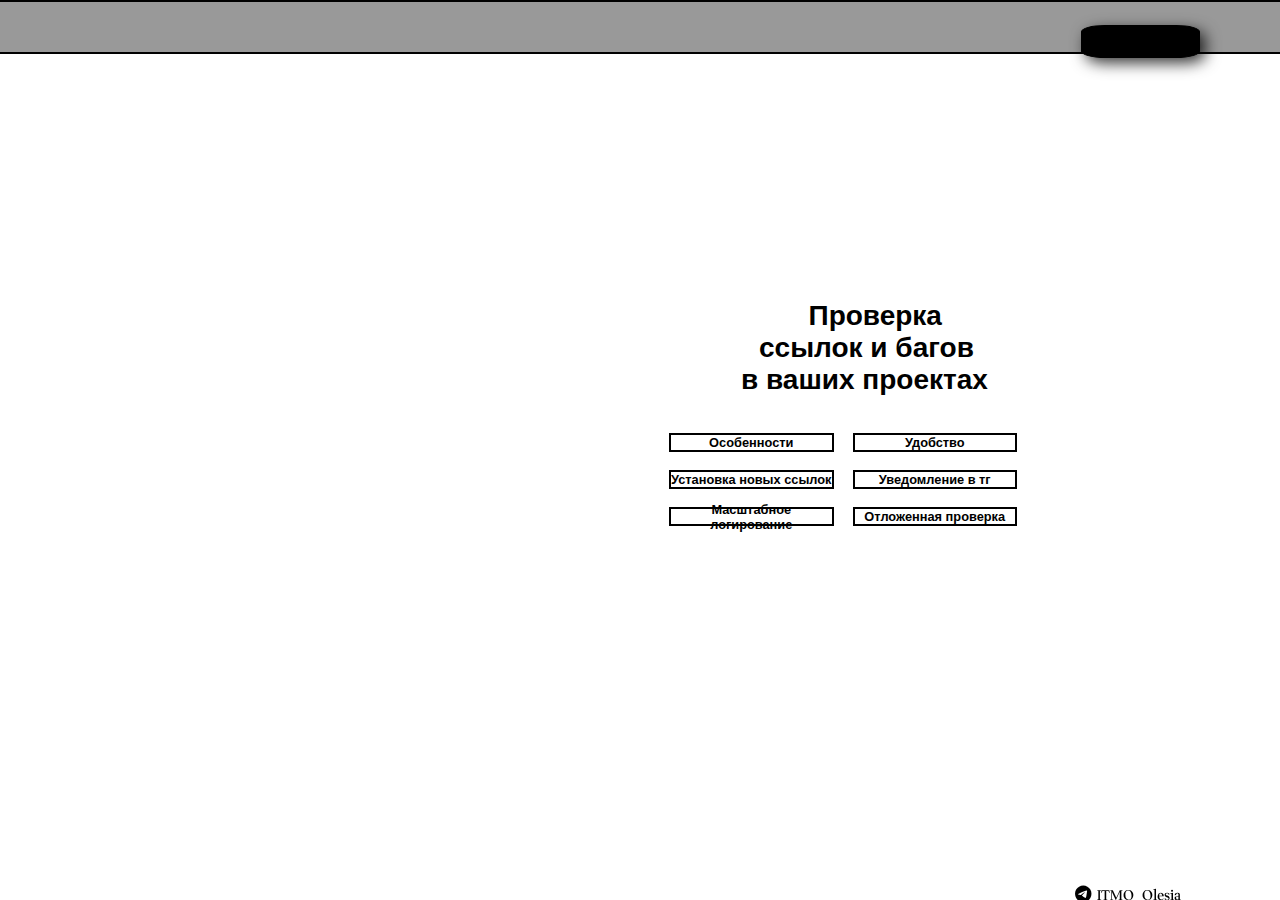
<file: WebFrontLabs/html1.html>
<!DOCTYPE html>
<html lang="ru">
<head>
    <meta charset="UTF-8">
    <meta name="keywords" content="Files, Application, Links">
    <meta name="description" content="Приложение, которое будет уведомлять вас об ошибках и битых ссыклках внутри вашей фс.">
    <link rel="stylesheet" href="https://cdnjs.cloudflare.com/ajax/libs/font-awesome/6.0.0-beta3/css/all.min.css">
    <link rel='stylesheet' href='https://cdnjs.cloudflare.com/ajax/libs/font-awesome/4.7.0/css/font-awesome.min.css'>
    <link rel="stylesheet" href="CSS/outline.css">
    <link rel="stylesheet" href="CSS/css1.css">
</head>
<body>

<header id="header">

    <div id="main" class="clickPoint" onclick="checkButton('main', 'sectionMain')"><span id="m">Main</span>
                <div id="sectionMain" class="clickSection">
                    <a href="html1.html" id="subSec0.1" class="choice">главная</a>
                </div>
            </div>
    <div id="block1" class="clickPoint" onclick="checkButton('block1', 'section1')"><span id="a">TECH STACK</span>
                <div id="section1" class="clickSection">
                    <a href="html2.html" id="subSec1.1" class="choice">Сводка</a>
                </div></div>
    <div id="block2" class="clickPoint" onclick="checkButton('block2', 'section2')"><span id="c">CHAT WITH US</span>
                <div id="section2" class="clickSection">
                    <a href="html3.html" id="subSec2.1" class="choice">Сводные сведения</a>
                </div></div>
            <div id="headerBlock"></div>
    <div id="cupOfCoffee">&#9982;</div>

</header>

<main>

    <h3>
        Проверка   <br>
        <span id="inH3">ссылок и багов </span><br>
        в ваших проектах
    </h3>
    <div class="grid-table">
        <div class="grid-header grid-item">Особенности</div>
        <div class="grid-header grid-item">Удобство</div>
        <div class="grid-row grid-item" id="tooMuchL">Установка новых ссылок</div>
        <div class="grid-row grid-item">Уведомление в тг</div>
        <div class="grid-row grid-item">Масштабное логирование</div>

        <div class="grid-row grid-item">Отложенная проверка</div>
    </div>


</main>


<footer id="footer">
    <ul>
        <div id="footerLoadTime"></div>
        <a class="footerList" href="https://t.me/ITMO_Olesia" target="_blank" title="Chat with me on Telegram">
            <i class="fab fa-telegram"><span id="myIdTeg">ITMO_Olesia</span></i>
        </a>

        <a id="git" class="footerList" href="https://github.com/OlesiaITMO" target="_blank" title="View my projects">
            <i class="fab fa-github"><span id="myIdGit">OlesiaITMO</span></i>
        </a>

        <span  id="phone" class="footerList"><i class="fas fa-phone" style="color:black;"></i > <span id="number">+7 (921) 881-44-62</span></span>

    </ul>

    <div id="uzor"></div>
</footer>

    <script src="JS/js.js"></script>
    <script src="JS/buttons.js"></script>
</body>
</html>
</file>
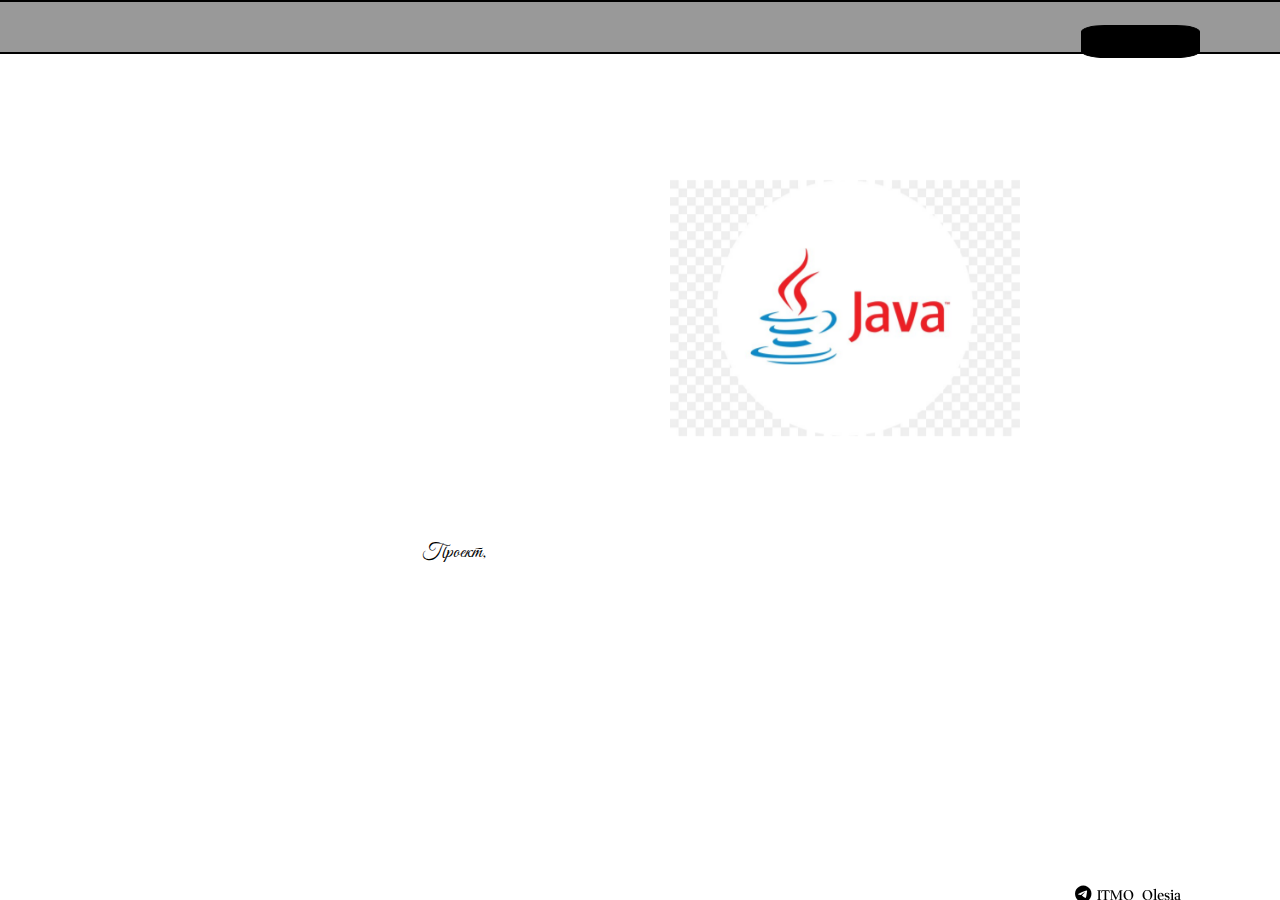
<file: WebFrontLabs/html2.html>
<!DOCTYPE html>
<html lang="ru">
<head>
    <meta charset="UTF-8">
    <meta name="keywords" content="Files, Application, Links">
    <meta name="description" content="Приложение, которое будет уведомлять вас об ошибках и битых ссыклках внутри вашей фс.">
    <link rel="stylesheet" href="https://cdnjs.cloudflare.com/ajax/libs/font-awesome/6.0.0-beta3/css/all.min.css">
    <link rel='stylesheet' href='https://cdnjs.cloudflare.com/ajax/libs/font-awesome/4.7.0/css/font-awesome.min.css'>
    <link rel="stylesheet" href="CSS/outline.css">
    <link rel="stylesheet" href="CSS/TotalStyles.css">
    <link rel="stylesheet" href="CSS/SwiperStyles.css">
    <link rel="stylesheet" href="https://unpkg.com/swiper/swiper-bundle.min.css">
</head>
<body>

<header id="header">

    <div id="main" class="clickPoint" onclick="checkButton('main', 'sectionMain')"><span id="m">Main</span>
        <div id="sectionMain" class="clickSection">
            <a href="index.html" id="subSec0.1" class="choice">главная</a>
        </div>
    </div>
    <div id="block1" class="clickPoint" onclick="checkButton('block1', 'section1')"><span id="a">TECH STACK</span>
        <div id="section1" class="clickSection">
            <a href="html2.html" id="subSec1.1" class="choice" style="margin-left: -12vh">Стек технологий</a>
        </div></div>
    <div id="block2" class="clickPoint" onclick="checkButton('block2', 'section2')"><span id="c">CHAT WITH US</span>
        <div id="section2" class="clickSection">
            <a href="html3.html" id="subSec2.1" class="choice">Отзывы и вопросы</a>
        </div></div>
    <div id="headerBlock"></div>
    <div id="cupOfCoffee">&#9982;</div>

</header>

<main>
    <div class="swiper StackSwiper">
        <div class="StackSwiper__wrapper swiper-wrapper">
            <div class="StackSwiper__slide swiper-slide">
                <div class="StackSwiper_image slick-slide img">
                    <img src="Images/java.jpg" alt="Image" id="java">
                </div>
            </div>

            <div class="StackSwiper__slide swiper-slide">
                <div class="StackSwiper__image slick-slide img">
                    <img src="Images/spring.png" alt="Image">
                </div>
            </div>

            <div class="StackSwiper_slide swiper-slide">
                <div class="StackSwiper__image slick-slide img">
                    <img src="Images/swagger.webp" alt="Image">
                </div>
            </div>

            <div class="StackSwiper_slide swiper-slide">
                <div class="StackSwiper__image slick-slide img">
                    <img src="Images/postman2.webp" alt="Image">
                </div>
            </div>

        </div>
    </div>
    <div id="swiperWords" class="words" style="position: absolute; max-width: 117vh !important; z-index: 100000000" ></div>
    <br><br><br><br><br><br><br><br><br><br><br><br>
    <br>


</main>


<footer id="footer">
    <ul>
        <div id="footerLoadTime"  ></div>
        <a class="footerList" href="https://t.me/ITMO_Olesia" target="_blank" title="Chat with me on Telegram">
            <i class="fab fa-telegram"><span id="myIdTeg">ITMO_Olesia</span></i>
        </a>

        <a id="git" class="footerList" href="https://github.com/OlesiaITMO" target="_blank" title="View my projects">
            <i class="fab fa-github"><span id="myIdGit">OlesiaITMO</span></i>
        </a>

        <span  id="phone" class="footerList"><i class="fas fa-phone" style="color:black;"></i > <span id="number">+7 (921) 881-44-62</span></span>

    </ul>

    <div id="uzor"></div>
</footer>

<script src="JS/RenderComments.js"></script>
<script src="JS/Location.js"></script>
<script src="JS/buttons.js"></script>
<script src="JS/swiperTextLoading.js"></script>
<script src="https://unpkg.com/swiper/swiper-bundle.min.js"></script>

<script>
    document.addEventListener('DOMContentLoaded', function() {
        const imageSlider = new Swiper('.StackSwiper', {
            loop: true,
            simulateTouch: false,
            allowTouchMove: false,
            keyboard: {
                enabled: false,
            },

            effect: 'flip',
            flipEffect: {
                slideShadows: true,
                limitRotation: true,
            },
            autoplay: {
                delay: 3000,
                disableOnInteraction: false,
            },

        });
    });

</script>
</body>
</html>
</file>
<file: WebFrontLabs/CSS/outline.css>
body {
    margin: 0;
    padding: 10px;
    background: linear-gradient(rgba(0, 0, 0, 0), rgba(0, 0, 0, 0)),url('https://avatars.mds.yandex.net/i?id=57366d308cc7016433788cf6a401f0f6_l-4889074-images-thumbs&n=13') no-repeat center top;
    /*background: url('https://avatars.mds.yandex.net/i?id=7ad650205e8849704a75677fbe7fe778_l-10749046-images-thumbs&n=13') no-repeat center top;*/
    background-size:cover;
    background-attachment: fixed;
    top: 0;
    /*background-size: 1232px 720px;*/

}
#header{
    display: block;
    width: 100%; /* Занимает всю ширину окна */
    height: 50px;
    background-color: #000;
    /*opacity: 60%;*/
    background-color: rgba(0, 0, 0, 0.4);
    border-bottom: 2px solid #000 !important;
    border-top: 2px solid #000 !important;


    /* background-color: #656771; */
    position: fixed; /* Фиксированное позиционирование */
    display: grid;
    top: 0; /* Вверху страницы */
    left: 0; /* Слева страницы */
    z-index: 1000; /* На переднем плане */
    display: flex; /* Используем flexbox для центрирования контента */
    padding: 0 10px; /* Немного отступов с боков */
    /*background-image: url('Images/uzor.png');*/
    outline: none;


}

#footer {
    width: 100%;
    height: 45px;
    position: fixed;
    left: 0 !important;
    bottom: 2.5vh !important;
}

.fa-telegram{
    z-index: 100000000000 !important;
    background-blend-mode: multiply !important;
    margin-left: 115vh;
    margin-top: 4vh;
    color: red;
}

#phone{
    padding-left: 8vh;
    margin-top: 4vh;
    color: #000;
}

#git{
    padding-left: 9vh;
    color: #000;
}
#phoneIcon{
    color: #000 !important;
}

#number{
    padding-left: 2.4vh !important;
}

h3{
    font-size: 28px;
    margin-left: 79vh;
    margin-top: 30vh;
    text-indent: 7.5vh;
    /*text-decoration: underline ;*/
    /*-webkit-text-stroke: 2px red;*/
}

#inH3{
    margin-left: 2vh;
}

/*@media screen  and (max-width: 250px){*/
/*    #m{*/
/*        font-size: 5px !important;*/
/*    }*/
/*    #a{*/
/*        font-size: 5px !important;*/
/*    }*/
/*    #c{*/
/*        font-size: 5px !important;*/
/*    }*/
/*}*/





@media screen  and (max-width: 350px){
    #m{
        font-size: 5px !important;
    }
    #a{
        font-size: 5px !important;
    }
    #c{
        font-size: 5px !important;
    }
    .grid-table .grid-item {
           font-size: 6px !important;
    }
}

@media screen  and (max-width: 500px){
    #main{
        width: 9.4vh;
        height: 2.7vh;
    }
    #block1{
        width: 10.4vh;
        height: 2.7vh;
    }
    #block2{
        width: 13.3vh;
        height: 2.7vh;
    }
    #m{
        font-size: 6px !important;
    }
    #a{
        font-size: 6px !important;
    }
    #c{
        font-size: 6px !important;
    }

    #grid-item{
        font-size: 9px !important;
    }
}
@media screen  and (max-width: 600px){
    #main{
        width: 9.4vh;
        height: 2.7vh;
    }
    #block1{
        width: 10.4vh;
        height: 2.7vh;
    }
    #block2{
        width: 13.3vh;
        height: 2.7vh;
    }

    #m{
        font-size: 8px !important;
    }
    #a{
        font-size: 8px !important;
    }
    #c{
        font-size: 8px !important;
    }
    .grid-table{
        width: 15%;
    }
    .grid-item{
        font-size: 11px;
    }
}


@media screen and (max-width: 700px) {
    /*#main{*/
    /*    height: 10px;*/
    /*    width: 20px;*/
    /*    font-size: 14px;*/
    /*    margin-left: 90vh;*/
    /*}*/
    #main{
        width: 10vh;
        height: 2.8vh;
    }
    #block1{
        width: 11vh;
        height: 2.8vh;
    }
    #block2{
        width: 13.9vh;
        height: 2.8vh;
    }

    #m{
        font-size: 10px !important;
    }
    #a{
        font-size: 10px !important;
    }
    #c{
        font-size: 10px !important;
    }
    .grid-item {
          font-size: 11px !important;
    }

}
@media screen  and (max-width: 800px){
    #main{
        width: 12vh;
        height: 3.1vh;
        /*margin-left: 100vh !important;*/
    }
    #block1{
        width: 13vh;
        height: 3.1vh;
        margin-left: 119vh;
    }
    #block2{
        width: 15.9vh;
        height: 3.1vh;
        margin-left: 129vh;
    }

    #m{
        font-size: 12px !important;
    }
    #a{
        font-size: 12px !important;
    }
    #c{
        font-size: 12px !important;
    }


}


#a{
    margin-left: 2vh !important;
}

@media screen  and (max-width: 500px){
    #main{
        margin-left: 0vh !important;
        width: 5vh;
        height: 3vh;
    }
    #block1{
        margin-left: 30vh !important;
        width: 2vh;
        height: 2vh;
    }
    #block2{
        margin-left: 60vh !important;
        width: 6vh;
        height: 3vh;
    }
    #m{
        font-size: 12px !important;
    }
    #a{
        font-size: 12px !important;
    }
    #c{
        font-size: 12px !important;
    }
    #hka{
        margin-left: 40vh !important;
    }
    .grid-table{
        margin-left: 40vh !important;
    }
}
</file>
<file: WebFrontLabs/CSS/css1.css>
@import url('https://fonts.googleapis.com/css2?family=Baskervville+SC&display=swap');
@import url('https://fonts.googleapis.com/css2?family=Baskervville+SC&family=Cormorant+Garamond:ital,wght@0,300;0,400;0,500;0,600;0,700;1,300;1,400;1,500;1,600;1,700&display=swap');
@import url('https://fonts.googleapis.com/css2?family=Baskervville+SC&family=Cormorant+Garamond:ital,wght@0,300;0,400;0,500;0,600;0,700;1,300;1,400;1,500;1,600;1,700&family=New+Amsterdam&display=swap');
@import url('https://fonts.googleapis.com/css2?family=Jacques+Francois+Shadow&display=swap');
@import url('https://fonts.googleapis.com/css2?family=Jacques+Francois+Shadow&family=Old+Standard+TT:ital,wght@0,400;0,700;1,400&display=swap');
@import url('https://fonts.googleapis.com/css2?family=Cinzel+Decorative:wght@400;700;900&family=Jacques+Francois+Shadow&family=Old+Standard+TT:ital,wght@0,400;0,700;1,400&display=swap');
@import url('https://fonts.googleapis.com/css2?family=Cinzel+Decorative:wght@400;700;900&family=Jacques+Francois+Shadow&family=Old+Standard+TT:ital,wght@0,400;0,700;1,400&family=PT+Serif:ital,wght@0,400;0,700;1,400;1,700&display=swap');
@import url('https://fonts.googleapis.com/css2?family=Baskervville:ital@0;1&family=Cinzel+Decorative:wght@400;700;900&family=Jacques+Francois+Shadow&family=Old+Standard+TT:ital,wght@0,400;0,700;1,400&family=PT+Serif:ital,wght@0,400;0,700;1,400;1,700&display=swap');
@import url('https://fonts.googleapis.com/css2?family=Baskervville:ital@0;1&family=Bodoni+Moda:ital,opsz,wght@0,6..96,400..900;1,6..96,400..900&family=Cinzel+Decorative:wght@400;700;900&family=Jacques+Francois+Shadow&family=Old+Standard+TT:ital,wght@0,400;0,700;1,400&family=PT+Serif:ital,wght@0,400;0,700;1,400;1,700&display=swap');
@import url('https://fonts.googleapis.com/css2?family=Baskervville:ital@0;1&family=Bodoni+Moda:ital,opsz,wght@0,6..96,400..900;1,6..96,400..900&family=Cinzel+Decorative:wght@400;700;900&family=Jacques+Francois+Shadow&family=Old+Standard+TT:ital,wght@0,400;0,700;1,400&family=PT+Serif:ital,wght@0,400;0,700;1,400;1,700&family=Wittgenstein:ital,wght@0,400..900;1,400..900&display=swap');
@import url('https://fonts.googleapis.com/css2?family=Protest+Guerrilla&display=swap');
@import url('https://fonts.googleapis.com/css2?family=Bebas+Neue&display=swap');
@import url('https://fonts.googleapis.com/css2?family=Oswald:wght@200..700&display=swap');
#cupOfCoffee{
    /*display: flex;*/
    /*color: bisque !important;*/
    font-size: 30px;
    /*padding-left: 215px;*/
    margin-left: 197vh;
    margin-top: 0.4vh;
    position: absolute;

    /*background-color: aqua;*/

}

.fa-telegram{
    color: #000;
    font-size: 17px;
}

.font{
    font-family: "Old Standard TT", serif;
    font-weight: 700;
    font-style: normal;
}

#myIdTeg{
    font-size: 14px !important;
    font-family: "PT Serif", serif;
    font-family: "Wittgenstein", serif;
    font-optical-sizing: auto;
    font-weight: 500;
    font-style: normal;
    padding-left: 6px;
}



.fa github{
    color: #000;
    font-size: 17px;
    left: 15px;
}

#myIdGit{
    color: #000;
    font-size: 14px !important;
    font-family: "Wittgenstein", serif;
    font-optical-sizing: auto;
    font-weight: 500;
    font-style: normal;
    padding-left: 5px;
}
#phone{
    font-family: "Wittgenstein", serif;
    font-optical-sizing: auto;
    font-weight: 500;
    font-style: normal;
    font-size: 14px !important;
}

.footerList{
    text-decoration: none;
}

#block1 {
    display: flex;
    width: 14vh;
    height: 3.5vh;

    margin-left: 143vh;
    margin-top: 2.5vh;
    text-align: center;
    font-optical-sizing: auto;
    border-radius: 20%;
    background-color: black;
    z-index: 0 !important;
    font-family: "Bebas Neue", sans-serif;
    font-weight: 500;
    font-style: normal;
    border: 1px solid ;
    position: absolute;
}

#block2 {
    display: flex;
    width: 16.9vh;
    height: 3.5vh;

    margin-left: 167vh;
    margin-top: 2.5vh;

    background-color: black;
    border: 1px solid #333;
    text-align: center;

     font-family: "Raleway", sans-serif;
    font-style: normal;
    font-family: "Bebas Neue", sans-serif;
    font-weight: 500;
    font-family: "Bebas Neue", sans-serif;
    font-weight: 500;
    font-style: normal;
    border: 1px solid ;
    border: 1px solid ;


    border-radius: 20%;
    position: absolute;
}

#main {/*
    border-bottom: 2px solid #333;
    border-top: 2px solid #333;*/
    display: flex;

    width: 13vh;
    height: 3.5vh;
    margin-left: 119vh;
    margin-top: 2.5vh;


    z-index: 100000000 !important;
    /*background-color: rgba(0, 0, 0, 0);*/



    font-family: "Bebas Neue", sans-serif;
    font-weight: 500;
    font-style: normal;

    /* background: #6e6b61; */
    /* background: #895a24; */
    /* background: #744c1f; */
    border: 1px solid ;
    border-radius: 20%;
    /*background-color: rgba(255, 255, 255, 0.1);*/
    color: black;
    background-color: black;
    text-align: right !important;
    position: absolute;
}


.choice {
    text-decoration: none;
    color: #333;
    cursor: cell;
}

#cupOfCoffee:hover {
    transition: 0.5s ease;
    transform: rotate(360deg);
}


.words {
    font-family: "Great Vibes", cursive;
    font-weight: 400;
    font-style: normal;
    font-size: 23px;
}





body {
    font-family: Arial, sans-serif;
    margin: 20px;
}
.grid-table {
    margin-left: 70vh;
    display: grid;
    grid-template-columns: repeat(2, minmax(50px, 1fr)); /* Две колонки, минимум 100px и максимум 1fr */
    gap: 1px;

    width: 30%; 
    height: 21vh;
    border-collapse: collapse;
    grid-auto-rows: 4vh;
    z-index: 0 !important;
}

.grid-header,
.grid-row,
.grid-footer {
    text-align: center;
}

.grid-header {
    font-weight: bold;
}

.grid-footer {
    font-style: italic;
}

.grid-item {
    font-weight: bold;
    margin-top: 1vh;
    margin-left: 1vh;
    margin-right: 1vh;
    display: flex;
    align-items: center;
    justify-content: center;
    font-size: 12px;
    color: black;
    grid-auto-columns: 10px !important;
    height: 15px;
    border: 2px solid;
    
}


@keyframes colorCycle {
    0% {border: 1px solid #F24E4B; }
    6% {border: 1px solid #F26B4B; }
    13% {border: 1px solid #F2664B; }
    19% {border: 1px solid #F2884B; }
    26% {border: 1px solid #F2996B; }
    32% {border: 1px solid #F2A64B; }
    39% {border: 1px solid #F2BC9C; }
    45% {border: 1px solid #F2A64B; }
    52% {border: 1px solid #F2996B; }
    58% {border: 1px solid #F2884B; }
    65% {border: 1px solid #F2664B; }
    71% {border: 1px solid orangered; }
    78% {border: 1px solid red; }
    84% {border: 1px solid #8B0000; } /* Dark Red */
    91% {border: 1px solid red;}
    100% {border: 1px solid orangered; } /* Slightly darker red */
}

#block1, #block2, #main {
    animation: colorCycle 10s infinite; /* 15 секунд для полного цикла анимации, бесконечное повторение */
    transition: border 1s ease; /* Плавный переход цвета */
}

@keyframes colorCycleTab {
    0% {border: 2px solid #F24E4B; }
    6% {border: 2px solid #F26B4B; }
    13% {border: 2px solid #F2664B; }
    19% {border: 2px solid #F2884B; }
    26% {border: 2px solid #F2996B; }
    32% {border: 2px solid #F2A64B; }
    39% {border: 2px solid #F2BC9C; }
    45% {border: 2px solid #F2A64B; }
    52% {border: 2px solid #F2996B; }
    58% {border: 2px solid #F2884B; }
    65% {border: 2px solid #F2664B; }
    71% {border: 2px solid orangered; }
    78% {border: 2px solid red; }
    84% {border: 2px solid #8B0000; } /* Dark Red */
    91% {border: 2px solid red;}
    100% {border: 2px solid orangered; } /* Slightly darker red */
}

.grid-item, #taskList {
    animation: colorCycleTab 10s infinite !important; /* 15 секунд для полного цикла анимации, бесконечное повторение */
    transition: border 1s ease !important; /* Плавный переход цвета */
}

@keyframes colorCycleFill {
    0% {color: #F24E4B;}
    6% {color: #F26B4B;}
    19% {color: #F2884B;}
    26% {color: #F2996B;}
    32% {color: #F2A64B;}
    39% {color: #F2BC9C;}
    45% {color: #F2A64B;}
    52% {color: #F2996B;}
    58% {color: #F2884B;}
    65% {color: #F2664B;}
    71% {color: orangered;}
    78% {color: red;}
    84% {color: #8B0000;} /* Dark Red */
    91% {color: red;}
    100% {color: orangered;} /* Slightly darker red */
}
#cupOfCoffee, #block1, #block2, #taskList{
    animation: colorCycleFill 10s infinite !important; /* Анимация изменения цвета фона */
    transition: color 1s ease;
}
#main{
    animation: colorCycleFill 10s infinite !important; /* Анимация изменения цвета фона */
    transition: color 1s ease;
}
.clickSection {
    display: none;
    font-size: 14px;
    margin-top: 4px;
    background-color: black;
    /*background-color: #fff !important;*/
    /* color: #333; нужно было к тексту чисто применить, не к блокам
    text-decoration: none; */
    /* border-style: hidden; */
    cursor: cell;
}

.choice {
    text-decoration: none;
    background-color: #333;
    cursor: cell;
}

@keyframes colorCycleUn {
    0% {text-underline-color: #F24E4B;}
    6% {text-underline-color: #F26B4B;}
    19% {text-underline-color: #F2884B;}
    26% {text-underline-color: #F2996B;}
    32% {text-underline-color: #F2A64B;}
    39% {text-underline-color: #F2BC9C;}
    45% {text-underline-color: #F2A64B;}
    52% {text-underline-color: #F2996B;}
    58% {text-underline-color: #F2884B;}
    65% {text-underline-color: #F2664B;}
    71% {text-underline-color: orangered;}
    78% {text-underline-color: red;}
    84% {text-underline-color: #8B0000;} /* Dark Red */
    91% {text-underline-color: red;}
    100% {text-underline-color: orangered;} /* Slightly darker red */
}



@keyframes colorCycleT {
    0% {background-color:  #F24E4B; }
    6% {background-color:  #F26B4B; }
    13% {background-color:  #F2664B; }
    19% {background-color:  #F2884B; }
    26% {background-color:  #F2996B; }
    32% {background-color:  #F2A64B; }
    39% {background-color:  #F2BC9C; }
    45% {background-color:  #F2A64B; }
    52% {background-color:  #F2996B; }
    58% {background-color:  #F2884B; }
    65% {background-color:  #F2664B; }
    71% {background-color:  orangered; }
    78% {background-color:  red; }
    84% {background-color:  #8B0000; } /* Dark Red */
    91% {background-color:  red; }
    100% {background-color:  orangered; } /* Slightly darker red */
}

#main:hover, #block1:hover, #block2:hover {

    animation: colorCycleT 10s infinite !important; /* Анимация изменения цвета фона */
    transition: color 1s ease;
    border-bottom: 2px solid black;
    border-top: 2px solid black;
    border-left: 2px solid black;
    border-right: 2px solid black;
}


.screen {
    position: relative;
    width: 300px;
    height: 400px;
    background-color: #222; /* Цвет экрана */
    overflow: hidden;
    border-radius: 10px;
    box-shadow: 0 0 15px rgba(0, 0, 0, 0.5);
}

.scratch {
    position: absolute;
    width: 4px; /* Начальная ширина царапины */
    height: 120px; /* Длина царапины */
    background: linear-gradient(to bottom, transparent 50%, red 100%); /* Градиент крови */
    border-radius: 2px; /* Закругление */
    opacity: 0; /* Невидимость по умолчанию */
    animation: revealScratch 5.3s infinite ; /* Анимация появления */


    transform-origin: bottom; /* Сужение к верхней части */
}

.scratch1 {
    left: 50%;
    top: 10%;
    transform: rotate(-30deg) scaleY(1.2); /* Угол и масштаб */
    animation-delay: 0.5s; /* Задержка анимации */
}

.scratch2 {
    left: 40%;
    top: 20%;
    transform: rotate(-15deg) scaleY(1.1);
    animation-delay: 0.7s;
}

.scratch3 {
    left: 60%;
    top: 20%;
    transform: rotate(15deg) scaleY(1.1);
    animation-delay: 0.9s;
}

.scratch4 {
    left: 35%;
    top: 30%;
    transform: rotate(-5deg) scaleY(1);
    animation-delay: 1.1s;
}

.scratch5 {
    left: 65%;
    top: 30%;
    transform: rotate(5deg) scaleY(1);
    animation-delay: 1.3s;
}

/* Анимация появления царапин */
@keyframes revealScratch {
    0% {
        height: 0;
        opacity: 0;
    }
    70% {
        height: 120px;
        opacity: 1;
    }
    100% {
        height: 120px;
        opacity: 1;
        width: 1px; /* Сужение к концу */
    }
}

/* Кровавые капли */
.blood-drip {
    position: absolute;
    width: 4px; /* Ширина капли */
    height: 0; /* Начальная высота */
    background-color: red; /* Цвет капли */
    border-radius: 50%; /* Круглая капля */
    animation: dripAnimation 1s infinite; /* Анимация капли */
    opacity: 0; /* Невидимость по умолчанию */
}

.drip1 {
    left: 40%;
    top: 48%;
    animation-delay: 2s;
}

.drip2 {
    left: 49%;
    top: 40%;
    animation-delay: 2.5s;
}

.drip3 {
    left: 60%;
    top: 48%;
    animation-delay: 3s;
}

/* Анимация капли */
@keyframes dripAnimation {
    0% {
        height: 0;
        opacity: 0;
    }
    10% {
        height: 10px;
        opacity: 1;
    }
    100% {
        height: 30px; /* Длина капли */
        opacity: 0; /* Исчезновение капли */
        transform: translateY(50px); /* Падение капли */
    }
}




@keyframes strokeCycleH {
    0% {-webkit-text-stroke: 0.5px #F24E4B;}
    6% {-webkit-text-stroke: 0.5px #F26B4B;}
    19% {-webkit-text-stroke: 0.5px #F2884B;}
    26% {-webkit-text-stroke: 0.5px #F2996B;}
    32% {-webkit-text-stroke: 0.5px #F2A64B;}
    39% {-webkit-text-stroke: 0.5px #F2BC9C;}
    45% {-webkit-text-stroke: 0.5px #F2A64B;}
    52% {-webkit-text-stroke: 0.5px #F2996B;}
    58% {-webkit-text-stroke: 0.5px #F2884B;}
    65% {-webkit-text-stroke: 0.5px #F2664B;}
    71% {-webkit-text-stroke: 0.5px orangered;}
    78% {-webkit-text-stroke: 0.5px red;}
    84% {-webkit-text-stroke: 0.5px #8B0000;} /* Dark Red */
    91% {-webkit-text-stroke: 0.5px red;}
    100% {-webkit-text-stroke: 0.5px  orangered;} /* Slightly darker red */
}

h3 {
    animation: strokeCycleH 10s infinite; /* 15 секунд для полного цикла анимации, бесконечное повторение */
    transition: border 1s ease; /* Плавный переход цвета */
}



@keyframes strokeCycleB {
    0% {-webkit-text-stroke: 0.1px #F24E4B;}
    6% {-webkit-text-stroke: 0.1px #F26B4B;}
    19% {-webkit-text-stroke: 0.1px #F2884B;}
    26% {-webkit-text-stroke: 0.1px #F2996B;}
    32% {-webkit-text-stroke: 0.1px #F2A64B;}
    39% {-webkit-text-stroke: 0.1px #F2BC9C;}
    45% {-webkit-text-stroke: 0.1px #F2A64B;}
    52% {-webkit-text-stroke: 0.1px #F2996B;}
    58% {-webkit-text-stroke: 0.1px #F2884B;}
    65% {-webkit-text-stroke: 0.1px #F2664B;}
    71% {-webkit-text-stroke: 0.1px orangered;}
    78% {-webkit-text-stroke: 0.1px red;}
    84% {-webkit-text-stroke: 0.1px #8B0000;} /* Dark Red */
    91% {-webkit-text-stroke: 0.1px red;}
    100% {-webkit-text-stroke: 0.1px  orangered;} /* Slightly darker red */
}

 {
    animation: strokeCycleH 10s infinite; /* 15 секунд для полного цикла анимации, бесконечное повторение */
    transition: border 1s ease; /* Плавный переход цвета */
}

#m{
    margin-left: 4vh !important;

}
#a{
    margin-left: 3vh;
}

#c{
    margin-left: 2.6vh;
}


.taskList {
    margin-top: 0px;
    /*border: 1px solid #007BFF; !* Синий цвет рамки *!*/
    border-radius: 5px; /* Скругленные углы */
    /*background-color: #F8F9FA; !* Светлый фон *!*/
    /*padding: 10px;*/
    max-height: 200px;
    overflow-y: auto;
    box-shadow: 0 2px 5px rgba(0, 0, 0, 0.4); /* Легкая тень */
}
.taskItem {
    /*padding: 3px!important;*/

    /*padding-bottom: 10px;*/
    margin-bottom: 12px;
    /*margin-top: 8px;*/
    border-bottom: 1px solid darkred; /* Разделитель между задачами */
    word-wrap: break-word
}
/*.taskItem:last-child {*/
/*    border-bottom: none; !* Убираем разделитель для последнего элемента *!*/
/*}*/



#taskList{
    margin-left: 70vh;
    margin-top: 0vh;
    width: 80vh;
    height: 25vh;
    background-color: black !important;
    border: 2px solid !important;
    border-radius: 5% !important;
}
#tackItem{

    border: 2px solid #8B0000 !important;
    justify-content: space-between;
}
.agree-button{
    width: 28px;
    height: 28px;
    color: greenyellow;
    border-radius: 30%;
    border: 1.4px solid greenyellow;
    background-color: black;
    /*margin-right: 50vh !important;*/
    /*margin-top: -1vh;*/
    /*float: right;*/
    /*z-index: 100000000000000000000000000000000000 !important;*/

    /*position: absolute;*/
}
.delete-button{
    /*margin-top: -1vh !important;*/
    /*margin-left: 55vh !important;*/
    /*margin-left: 1vh;*/
    /*margin-bottom: 2.5vh !important;*/
    /*margin-right: 20px !important;*/
    color: red !important;
    border: 1.4px solid red;
    background-color: black;
    border-radius: 30%;
    width: 28px !important;
    height: 28px !important;
    /*z-index: 100000000000000000000000000000000000 !important;*/
    /*position: absolute;*/
    /*float: left;*/
}

#tail, #head, #dataForm{

    font-family: "Oswald", sans-serif;
    font-optical-sizing: auto;
    /*font-weight: <weight>;*/
    font-style: normal;

}

#dataForm{
    background-color: black;
    color: white;
}

/*#taski{*/
/*    width: 30px;*/
/*    height: 20px;*/
/*    background-color: #F2BC9C;*/
/*}*/
/*#forComf{*/
/*    float: left;*/
/*    width: 3vh !important;*/
/*    background-color: pink;*/
/*}*/
#footerLoadTime{
    /*width: 5vh;*/
    /*height: 2vh;*/
    margin-left: -3vh;
    margin-top: -10vh;
    position: absolute;
    font-family: "Oswald", sans-serif;
    font-optical-sizing: auto;
    /*font-weight: <weight>;*/
    font-style: normal;
    font-size: 9px;
    color: white;
    z-index: 0;
}
#footerLoadTime {
    font-family: monospace;
    white-space: pre-line; /* Сохраняет переносы строк */
    overflow: hidden;
    display: inline-block;
    opacity: 1;
}

@keyframes typing {
    from { width: 0; }
    to { width: 100%; }
}

@keyframes blink {
    50% { border-color: transparent; }
}

.typewriter-effect {
    border-right: 2px solid black;
    animation: typing 5s steps(40, end), blink 0.75s step-end infinite;
    width: 100%;
    white-space: nowrap; /* Не переносит текст на следующую строку */
}


.clickPoint {
    cursor: pointer;
}

/*.clickPoint:hover {*/
/*    background-color: #f2b550 !important;*/
/*    background-color: #fff !important;*/
/*}*/

.clickPoint:active {
    background-color: red !important;
}

#block1, #block2, #main{
    color: black;
}

.clickSection {
    background-color: darkred !important;
    text-decoration: none;
}

.clickSection {
    display: none;
    font-size: 14px;

    background-color: darkred !important;
    /* color: #333; нужно было к тексту чисто применить, не к блокам
    text-decoration: none; */
    /* border-style: hidden; */
    cursor: cell;
    background-color: black !important;
    animation: colorCycleT 10s infinite !important;
    transition: color 1s ease !important;
}


.choice {
    text-decoration: none;
    animation: colorCycleFill 10s infinite !important;
    transition: color 1s ease !important;
    background-color: black;
    cursor: cell;
    margin-left: -40px;
    position: absolute;
    margin-top: 20px !important;
}
#subSec1\.1{
    margin-left: -47px ;
}
#subSec2\.1{
    margin-left: -83px !important;
}

/*#block1{*/

/*}*/

/*#main{*/

/*}*/
/*#block2{*/

/*}*/
#preloader {
    font-size: 20px;
    text-align: center;
    margin-top: 20px;
    margin-left: 110vh;
    position: absolute !important;
}
.comments{
    left: 200vh !important;
}

.comment-block {
   /* border: 1px solid #ddd;*/
    width: 100vh;
    height: auto;
    font-size: 14px;
    padding: 10px;
    margin: 10px 0;
    border-radius: 5px;
    /*background-color: black;*/
    color: black;
}



.dots::after {
    content: '';
    animation: dots 1.5s steps(5, end) infinite;
    color: white;
}

@keyframes dots {
    0%, 20% {
        content: '';
    }
    40% {
        content: '.';
    }
    60% {
        content: '..';
    }
    80%, 100% {
        content: '...';
    }
}

/* тут двигай комменты*/        
#comments{
    margin-left: 39vh !important;
}


#nameFilt{
    margin-left: 40vh;
    color: black;
    font-family: "Bebas Neue", sans-serif;
    font-weight: 500;
    font-family: "Bebas Neue", sans-serif;
    font-weight: 500;
    font-style: normal;
}
#filter, #applyFilter{
    font-family: "Bebas Neue", sans-serif;
    font-weight: 500;
    font-style: normal;
    color: black;

}

#loadMore{
    margin-left: 40vh;
    color: black;
    /*display: flex;*/
}

/*#applyFilter{*/
/*    padding-left: 20vh !important;*/
/*    display: flex;*/
/*}*/


/*                                                                                                                                                         }*/
/*#comments {*/
/* animation: strokeCycleB 10s infinite;*/
/* transition: border 1s ease; !* Плавный переход цвета *!*/
/*}*/
#loadingText{
    margin-left: 40vh;
    color: white;
}


#swiperWords {
    font-size: 23px;
    left: 10px;
    top: 70px;
}

#footerWhere{
    margin-left: 0vh;
    margin-top: 7vh;
    z-index: 10000000000000000000000000000000000000000000000000000000000;
}


#m, #a, #c{
    font-size: 1.3vw !important;
}
.grid-item{
    font-size: 1vw;
}
#cupOfCoffee{
    font-size: 2.6vw;
}
</file>
<file: WebFrontLabs/CSS/TotalStyles.css>
@import url('https://fonts.googleapis.com/css2?family=Baskervville+SC&display=swap');
@import url('https://fonts.googleapis.com/css2?family=Baskervville+SC&family=Cormorant+Garamond:ital,wght@0,300;0,400;0,500;0,600;0,700;1,300;1,400;1,500;1,600;1,700&display=swap');
@import url('https://fonts.googleapis.com/css2?family=Baskervville+SC&family=Cormorant+Garamond:ital,wght@0,300;0,400;0,500;0,600;0,700;1,300;1,400;1,500;1,600;1,700&family=New+Amsterdam&display=swap');
@import url('https://fonts.googleapis.com/css2?family=Jacques+Francois+Shadow&display=swap');
@import url('https://fonts.googleapis.com/css2?family=Jacques+Francois+Shadow&family=Old+Standard+TT:ital,wght@0,400;0,700;1,400&display=swap');
@import url('https://fonts.googleapis.com/css2?family=Cinzel+Decorative:wght@400;700;900&family=Jacques+Francois+Shadow&family=Old+Standard+TT:ital,wght@0,400;0,700;1,400&display=swap');
@import url('https://fonts.googleapis.com/css2?family=Cinzel+Decorative:wght@400;700;900&family=Jacques+Francois+Shadow&family=Old+Standard+TT:ital,wght@0,400;0,700;1,400&family=PT+Serif:ital,wght@0,400;0,700;1,400;1,700&display=swap');
@import url('https://fonts.googleapis.com/css2?family=Baskervville:ital@0;1&family=Cinzel+Decorative:wght@400;700;900&family=Jacques+Francois+Shadow&family=Old+Standard+TT:ital,wght@0,400;0,700;1,400&family=PT+Serif:ital,wght@0,400;0,700;1,400;1,700&display=swap');
@import url('https://fonts.googleapis.com/css2?family=Baskervville:ital@0;1&family=Bodoni+Moda:ital,opsz,wght@0,6..96,400..900;1,6..96,400..900&family=Cinzel+Decorative:wght@400;700;900&family=Jacques+Francois+Shadow&family=Old+Standard+TT:ital,wght@0,400;0,700;1,400&family=PT+Serif:ital,wght@0,400;0,700;1,400;1,700&display=swap');
@import url('https://fonts.googleapis.com/css2?family=Baskervville:ital@0;1&family=Bodoni+Moda:ital,opsz,wght@0,6..96,400..900;1,6..96,400..900&family=Cinzel+Decorative:wght@400;700;900&family=Jacques+Francois+Shadow&family=Old+Standard+TT:ital,wght@0,400;0,700;1,400&family=PT+Serif:ital,wght@0,400;0,700;1,400;1,700&family=Wittgenstein:ital,wght@0,400..900;1,400..900&display=swap');
@import url('https://fonts.googleapis.com/css2?family=Protest+Guerrilla&display=swap');
@import url('https://fonts.googleapis.com/css2?family=Bebas+Neue&display=swap');
@import url('https://fonts.googleapis.com/css2?family=Oswald:wght@200..700&display=swap');
#cupOfCoffee{
    font-size: 30px;
    margin-left: 197vh;
    margin-top: 0.4vh;
    position: absolute;
}

.fa-telegram{
    color: #000;
    font-size: 17px;
}

.font{
    font-family: "Old Standard TT", serif;
    font-weight: 700;
    font-style: normal;
}

#myIdTeg{
    font-size: 14px !important;
    font-family: "Wittgenstein", serif;
    font-optical-sizing: auto;
    font-weight: 500;
    font-style: normal;
    padding-left: 6px;
}



.fa github{
    color: #000;
    font-size: 17px;
    left: 15px;
}

#myIdGit{
    color: #000;
    font-size: 14px !important;
    font-family: "Wittgenstein", serif;
    font-optical-sizing: auto;
    font-weight: 500;
    font-style: normal;
    padding-left: 5px;
}
#phone{
    font-family: "Wittgenstein", serif;
    font-optical-sizing: auto;
    font-weight: 500;
    font-style: normal;
    font-size: 14px !important;
}

.footerList{
    text-decoration: none;
}

#block1 {
    display: flex;
    width: 14vh;
    height: 3.5vh;

    margin-left: 143vh;
    margin-top: 2.5vh;
    text-align: center;
    font-optical-sizing: auto;
    border-radius: 20%;
    background-color: black;
    z-index: 0 !important;
    font-family: "Bebas Neue", sans-serif;
    font-weight: 500;
    font-style: normal;
    border: 1px solid ;
    position: absolute;
}

#block2 {
    display: flex;
    width: 16.9vh;
    height: 3.5vh;

    margin-left: 167vh;
    margin-top: 2.5vh;

    background-color: black;
    border: 1px solid #333;
    text-align: center;

    font-family: "Bebas Neue", sans-serif;
    font-weight: 500;
    font-style: normal;
    border: 1px solid ;

    border-radius: 20%;
    position: absolute;
}

#main {
    display: flex;

    width: 13vh;
    height: 3.5vh;
    margin-left: 119vh;
    margin-top: 2.5vh;

    z-index: 100000000 !important;

    font-family: "Bebas Neue", sans-serif;
    font-weight: 500;
    font-style: normal;

    border: 1px solid ;
    border-radius: 20%;
    color: black;
    background-color: black;
    text-align: right !important;
    position: absolute;
}

.choice {
    text-decoration: none;
    color: #333;
    cursor: cell;
}

#cupOfCoffee:hover {
    transition: 0.5s ease;
    transform: rotate(360deg);
}

.words {
    font-family: "Great Vibes", cursive;
    font-weight: 400;
    font-style: normal;
    font-size: 23px;
}

body {
    font-family: Arial, sans-serif;
    margin: 20px;
}
.grid-table {
    margin-left: 70vh;
    display: grid;
    grid-template-columns: repeat(2, minmax(50px, 1fr));
    gap: 1px;

    width: 30%; 
    height: 21vh;
    border-collapse: collapse;
    grid-auto-rows: 4vh;
    z-index: 0 !important;
}

.grid-header,
.grid-row,
.grid-footer {
    text-align: center;
}

.grid-header {
    font-weight: bold;
}

.grid-footer {
    font-style: italic;
}

.grid-item {
    font-weight: bold;
    margin-top: 1vh;
    margin-left: 1vh;
    margin-right: 1vh;
    display: flex;
    align-items: center;
    justify-content: center;
    font-size: 12px;
    color: black;
    grid-auto-columns: 10px !important;
    height: 15px;
    border: 2px solid;
    
}


@keyframes colorCycle {
    0% {border: 1px solid #F24E4B; }
    6% {border: 1px solid #F26B4B; }
    13% {border: 1px solid #F2664B; }
    19% {border: 1px solid #F2884B; }
    26% {border: 1px solid #F2996B; }
    32% {border: 1px solid #F2A64B; }
    39% {border: 1px solid #F2BC9C; }
    45% {border: 1px solid #F2A64B; }
    52% {border: 1px solid #F2996B; }
    58% {border: 1px solid #F2884B; }
    65% {border: 1px solid #F2664B; }
    71% {border: 1px solid orangered; }
    78% {border: 1px solid red; }
    84% {border: 1px solid #8B0000; }
    91% {border: 1px solid red;}
    100% {border: 1px solid orangered; }
}

#block1, #block2, #main {
    animation: colorCycle 10s infinite;
    transition: border 1s ease;
}

@keyframes colorCycleTab {
    0% {border: 2px solid #F24E4B; }
    6% {border: 2px solid #F26B4B; }
    13% {border: 2px solid #F2664B; }
    19% {border: 2px solid #F2884B; }
    26% {border: 2px solid #F2996B; }
    32% {border: 2px solid #F2A64B; }
    39% {border: 2px solid #F2BC9C; }
    45% {border: 2px solid #F2A64B; }
    52% {border: 2px solid #F2996B; }
    58% {border: 2px solid #F2884B; }
    65% {border: 2px solid #F2664B; }
    71% {border: 2px solid orangered; }
    78% {border: 2px solid red; }
    84% {border: 2px solid #8B0000; }
    91% {border: 2px solid red;}
    100% {border: 2px solid orangered; }
}

.grid-item, #taskList {
    animation: colorCycleTab 10s infinite !important;
    transition: border 1s ease !important;
}

@keyframes colorCycleFill {
    0% {color: #F24E4B;}
    6% {color: #F26B4B;}
    19% {color: #F2884B;}
    26% {color: #F2996B;}
    32% {color: #F2A64B;}
    39% {color: #F2BC9C;}
    45% {color: #F2A64B;}
    52% {color: #F2996B;}
    58% {color: #F2884B;}
    65% {color: #F2664B;}
    71% {color: orangered;}
    78% {color: red;}
    84% {color: #8B0000;}
    91% {color: red;}
    100% {color: orangered;}
}
#cupOfCoffee, #block1, #block2, #taskList{
    animation: colorCycleFill 10s infinite !important;
    transition: color 1s ease;
}
#main{
    animation: colorCycleFill 10s infinite !important;
    transition: color 1s ease;
}
.clickSection {
    display: none;
    font-size: 14px;
    margin-top: 4px;
    background-color: black;
    cursor: cell;
}

.choice {
    text-decoration: none;
    background-color: #333;
    cursor: cell;
}

@keyframes colorCycleUn {
    0% {text-underline-color: #F24E4B;}
    6% {text-underline-color: #F26B4B;}
    19% {text-underline-color: #F2884B;}
    26% {text-underline-color: #F2996B;}
    32% {text-underline-color: #F2A64B;}
    39% {text-underline-color: #F2BC9C;}
    45% {text-underline-color: #F2A64B;}
    52% {text-underline-color: #F2996B;}
    58% {text-underline-color: #F2884B;}
    65% {text-underline-color: #F2664B;}
    71% {text-underline-color: orangered;}
    78% {text-underline-color: red;}
    84% {text-underline-color: #8B0000;}
    91% {text-underline-color: red;}
    100% {text-underline-color: orangered;}
}



@keyframes colorCycleT {
    0% {background-color:  #F24E4B; }
    6% {background-color:  #F26B4B; }
    13% {background-color:  #F2664B; }
    19% {background-color:  #F2884B; }
    26% {background-color:  #F2996B; }
    32% {background-color:  #F2A64B; }
    39% {background-color:  #F2BC9C; }
    45% {background-color:  #F2A64B; }
    52% {background-color:  #F2996B; }
    58% {background-color:  #F2884B; }
    65% {background-color:  #F2664B; }
    71% {background-color:  orangered; }
    78% {background-color:  red; }
    84% {background-color:  #8B0000; }
    91% {background-color:  red; }
    100% {background-color:  orangered; }
}

#main:hover, #block1:hover, #block2:hover {

    animation: colorCycleT 10s infinite !important;
    transition: color 1s ease;
    border-bottom: 2px solid black;
    border-top: 2px solid black;
    border-left: 2px solid black;
    border-right: 2px solid black;
}

@keyframes strokeCycleH {
    0% {-webkit-text-stroke: 0.5px #F24E4B;}
    6% {-webkit-text-stroke: 0.5px #F26B4B;}
    19% {-webkit-text-stroke: 0.5px #F2884B;}
    26% {-webkit-text-stroke: 0.5px #F2996B;}
    32% {-webkit-text-stroke: 0.5px #F2A64B;}
    39% {-webkit-text-stroke: 0.5px #F2BC9C;}
    45% {-webkit-text-stroke: 0.5px #F2A64B;}
    52% {-webkit-text-stroke: 0.5px #F2996B;}
    58% {-webkit-text-stroke: 0.5px #F2884B;}
    65% {-webkit-text-stroke: 0.5px #F2664B;}
    71% {-webkit-text-stroke: 0.5px orangered;}
    78% {-webkit-text-stroke: 0.5px red;}
    84% {-webkit-text-stroke: 0.5px #8B0000;}
    91% {-webkit-text-stroke: 0.5px red;}
    100% {-webkit-text-stroke: 0.5px  orangered;}
}

h3 {
    animation: strokeCycleH 10s infinite;
    transition: border 1s ease;
}



@keyframes strokeCycleB {
    0% {-webkit-text-stroke: 0.1px #F24E4B;}
    6% {-webkit-text-stroke: 0.1px #F26B4B;}
    19% {-webkit-text-stroke: 0.1px #F2884B;}
    26% {-webkit-text-stroke: 0.1px #F2996B;}
    32% {-webkit-text-stroke: 0.1px #F2A64B;}
    39% {-webkit-text-stroke: 0.1px #F2BC9C;}
    45% {-webkit-text-stroke: 0.1px #F2A64B;}
    52% {-webkit-text-stroke: 0.1px #F2996B;}
    58% {-webkit-text-stroke: 0.1px #F2884B;}
    65% {-webkit-text-stroke: 0.1px #F2664B;}
    71% {-webkit-text-stroke: 0.1px orangered;}
    78% {-webkit-text-stroke: 0.1px red;}
    84% {-webkit-text-stroke: 0.1px #8B0000;}
    91% {-webkit-text-stroke: 0.1px red;}
    100% {-webkit-text-stroke: 0.1px  orangered;}
}

 {
    animation: strokeCycleH 10s infinite;
    transition: border 1s ease;
}

#m{
    margin-left: 4vh !important;

}
#a{
    margin-left: 3vh;
}

#c{
    margin-left: 2.6vh;
}

.taskList {
    margin-top: 0px;
    border-radius: 5px;
    max-height: 200px;
    overflow-y: auto;
    box-shadow: 0 2px 5px rgba(0, 0, 0, 0.4);
}
.taskItem {
    margin-bottom: 12px;
    border-bottom: 1px solid darkred;
    word-wrap: break-word
}


#taskList{
    margin-left: 70vh;
    margin-top: 0vh;
    width: 80vh;
    height: 25vh;
    background-color: black !important;
    border: 2px solid !important;
    border-radius: 5% !important;
}
#tackItem{
    border: 2px solid #8B0000 !important;
    justify-content: space-between;
}
.agree-button{
    width: 28px;
    height: 28px;
    color: greenyellow;
    border-radius: 30%;
    border: 1.4px solid greenyellow;
    background-color: black;
}
.delete-button{
    color: red !important;
    border: 1.4px solid red;
    background-color: black;
    border-radius: 30%;
    width: 28px !important;
    height: 28px !important;
}

#tail, #head, #dataForm{
    font-family: "Oswald", sans-serif;
    font-optical-sizing: auto;
    font-style: normal;

}

#dataForm{
    background-color: black;
    color: white;
}

#footerLoadTime{
    /*width: 5vh;*/
    /*height: 2vh;*/
    margin-left: -3vh;
    margin-top: -10vh;
    position: absolute;
    font-family: "Oswald", sans-serif;
    font-optical-sizing: auto;
    /*font-weight: <weight>;*/
    font-style: normal;
    font-size: 9px;
    color: white;
    z-index: 0;
}
#footerLoadTime {
    font-family: monospace;
    white-space: pre-line;
    overflow: hidden;
    display: inline-block;
    opacity: 1;
}

@keyframes typing {
    from { width: 0; }
    to { width: 100%; }
}

@keyframes blink {
    50% { border-color: transparent; }
}

.typewriter-effect {
    border-right: 2px solid black;
    animation: typing 5s steps(40, end), blink 0.75s step-end infinite;
    width: 100%;
    white-space: nowrap;
}


.clickPoint {
    cursor: pointer;
}

.clickPoint:active {
    background-color: red !important;
}

#block1, #block2, #main{
    color: black;
}

.clickSection {
    background-color: darkred !important;
    text-decoration: none;
}

.clickSection {
    display: none;
    font-size: 14px;

    cursor: cell;
    background-color: black !important;
    animation: colorCycleT 10s infinite !important;
    transition: color 1s ease !important;
}


.choice {
    text-decoration: none;
    animation: colorCycleFill 10s infinite !important;
    transition: color 1s ease !important;
    background-color: black;
    cursor: cell;
    margin-left: -40px;
    position: absolute;
    margin-top: 20px !important;
}

#subSec0\.1{
    width: 12vh !important;
    text-align: center;
    margin-left: -46px;
}
#subSec1\.1{
    margin-left: -70px ;
}
#subSec2\.1{
    margin-left: -83px !important;
}


#preloader {
    font-size: 20px;
    text-align: center;
    margin-top: 20px;
    margin-left: 110vh;
    position: absolute !important;
}
.comments{
    left: 200vh !important;
}

.comment-block {
    width: 100vh;
    height: auto;
    font-size: 14px;
    padding: 10px;
    margin: 10px 0;
    border-radius: 5px;
    color: black;
}


.dots::after {
    content: '';
    animation: dots 1.5s steps(5, end) infinite;
    color: white;
}

@keyframes dots {
    0%, 20% {
        content: '';
    }
    40% {
        content: '.';
    }
    60% {
        content: '..';
    }
    80%, 100% {
        content: '...';
    }
}

/* тут двигай комменты*/        
#comments{
    margin-left: 39vh !important;
}


#nameFilt{
    margin-left: 40vh;
    color: black;
    font-family: "Bebas Neue", sans-serif;
    font-weight: 500;
    font-family: "Bebas Neue", sans-serif;
    font-weight: 500;
    font-style: normal;
}
#filter, #applyFilter{
    font-family: "Bebas Neue", sans-serif;
    font-weight: 500;
    font-style: normal;
    color: black;

}

#loadMore{
    margin-left: 40vh;
    color: black;
}


#loadingText{
    margin-left: 40vh;
    color: white;
}

#swiperWords {
    font-size: 23px;
    left: 10px;
    top: 70px;
}

#m, #a, #c{
    font-size: 1.3vw !important;
}
.grid-item{
    font-size: 1vw;
}
#cupOfCoffee{
    font-size: 2.6vw;
}
</file>
<file: WebFrontLabs/CSS/SwiperStyles.css>
@import url('https://fonts.googleapis.com/css2?family=Bona+Nova+SC:ital,wght@0,400;0,700;1,400&family=Dancing+Script:wght@400..700&family=Edu+AU+VIC+WA+NT+Hand:wght@400..700&family=Great+Vibes&family=Playwrite+AR:wght@100..400&family=Raleway:ital,wght@0,100..900;1,100..900&display=swap');

.swiper {
    position: absolute;
}

.StackSwiper {
    width: 350px;
    height: 190px;
    top: 62px;
    right: 80px;
    object-fit: contain;
    margin-left: 80vh !important;
    margin-top: 9vh;
}


.swiper-wrapper{
    text-align: center;
}

.swiper-slide{
    object-fit: contain;
    text-align: center;
}

.slick-slide img {
    object-fit: contain;
    width: 100%;
    height: 100%;
    text-align: center;
    max-width: 100%;
}


.swiper-button-next, .swiper-button-prev {
    color: #000;
}


:root {
    --swiper-navigation-color: black;
    --swiper-pagination-color: black;
}

#swiperWords {
    font-size: 20px;
    left: 47vh;
    top: 60vh !important;
    display: flex;
    position: absolute;
    color: black;
}


#java{
    width: 145vh;
    height: 30vh;
}
</file>
